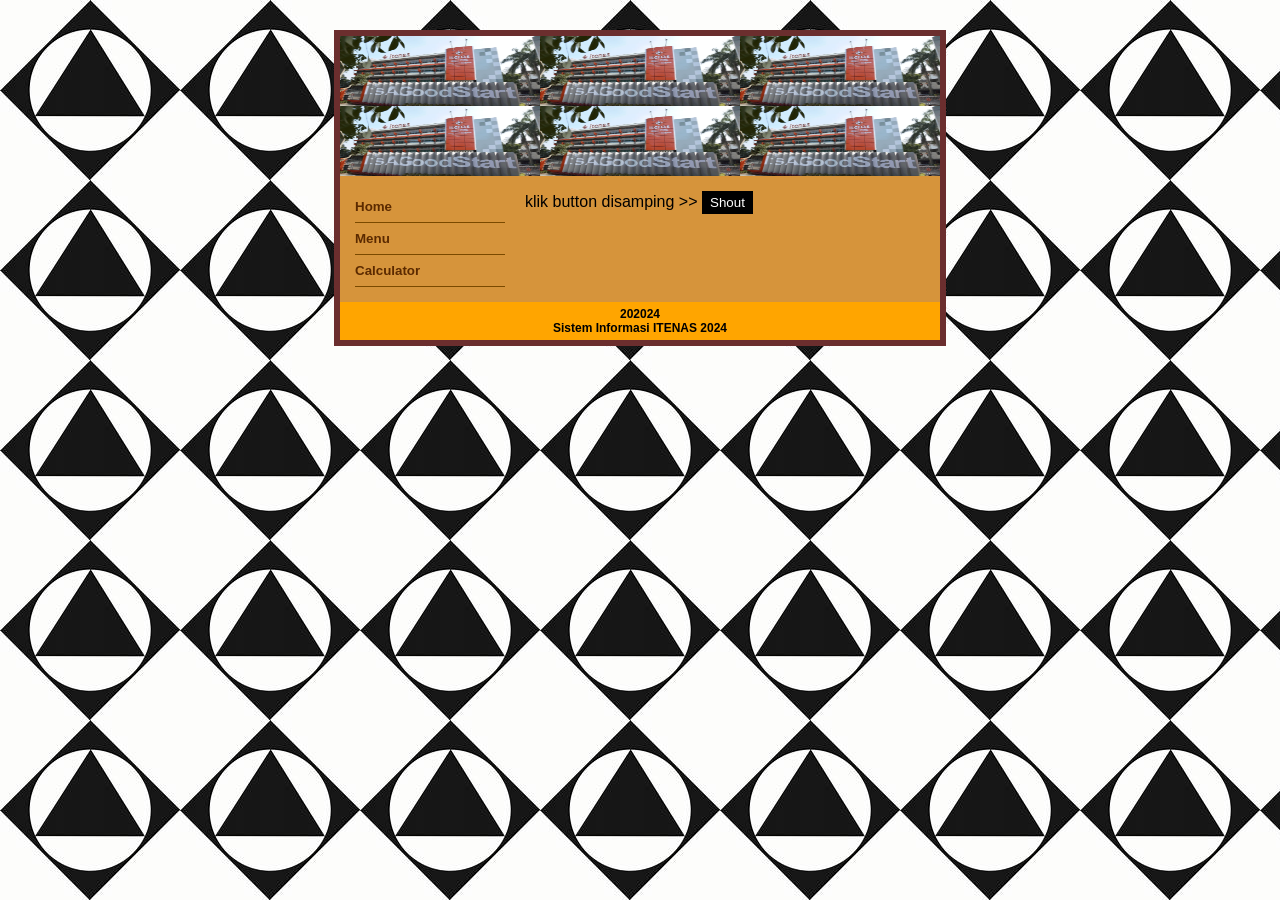
<file: evaluasi1_162023004/index.html>
<!DOCTYPE html>
<html lang="id">
<head>
<meta charset="UTF-8">
<title>Sistem Informasi</title>
<link rel="stylesheet" href="CSS/style.css">
</head>
<body>

<div class="container">

    <div class="header"></div>

    <div class="content">

        <div class="sidebar">
            <button onclick="home()">Home</button>
            <button onclick="bukaMenu()">Menu</button>
            <button onclick="bukaCalculator()">Calculator</button>
        </div>

        <div class="main">

            <!-- HOME -->
            <div id="homePage">
                klik button disamping &gt;&gt;
                <button onclick="shout()">Shout</button>
            </div>

            <!-- MENU -->
            <div id="menuPage" style="display:none;">

                <div class="menuWrapper">

                    <table class="menuTable">

                        <tr>
                        <th>No</th>
                        <th>Makanan/Minuman</th>
                        <th>Harga</th>
                        <th>Pesan</th>
                        </tr>

                        <tr>
                        <td>1</td>
                        <td>Bakso Istimewa</td>
                        <td>Rp 12000</td>
                        <td><input type="number" min="0" value="0" onchange="hitung()"></td>
                        </tr>

                        <tr>
                        <td>2</td>
                        <td>Soto Spesial</td>
                        <td>Rp 10000</td>
                        <td><input type="number" min="0" value="0" onchange="hitung()"></td>
                        </tr>

                        <tr>
                        <td>3</td>
                        <td>Mie Ayam Super</td>
                        <td>Rp 15000</td>
                        <td><input type="number" min="0" value="0" onchange="hitung()"></td>
                        </tr>

                        <tr>
                        <td colspan="3">Jumlah Total</td>
                        <td><span id="total">0</span></td>
                        </tr>

                        <tr>
                        <td colspan="3">Diskon</td>
                        <td><span id="diskon">0</span></td>
                        </tr>

                        <tr>
                        <td colspan="3"><b>Jumlah Bayar</b></td>
                        <td><b><span id="bayar">0</span></b></td>
                        </tr>

                    </table>

                    <div class="resetArea">
                        <button onclick="resetMenu()">Reset</button>
                    </div>

                </div>

            </div>

            <!-- CALCULATOR -->
            <div id="calcPage" style="display:none;">

            <input type="number" id="angka1">

                <select id="operator">
                <option value="+">+</option>
                <option value="-">-</option>
                <option value="*">*</option>
                <option value="/">/</option>
                <option value="%">%</option>
                </select>

                <input type="number" id="angka2">

                = 

                <input type="text" id="hasilCalc" readonly>

                <br><br>

                <button onclick="hitungCalc()" class="btnHitung">Hitung</button>
                <button onclick="resetCalc()" class="btnReset">Reset</button>

            </div>

        </div>
    </div>

    <div class="footer">
        202024<br>
        Sistem Informasi ITENAS 2024
    </div>

</div>

<script src="JS/script.js"></script>

</body>
</html>
</file>
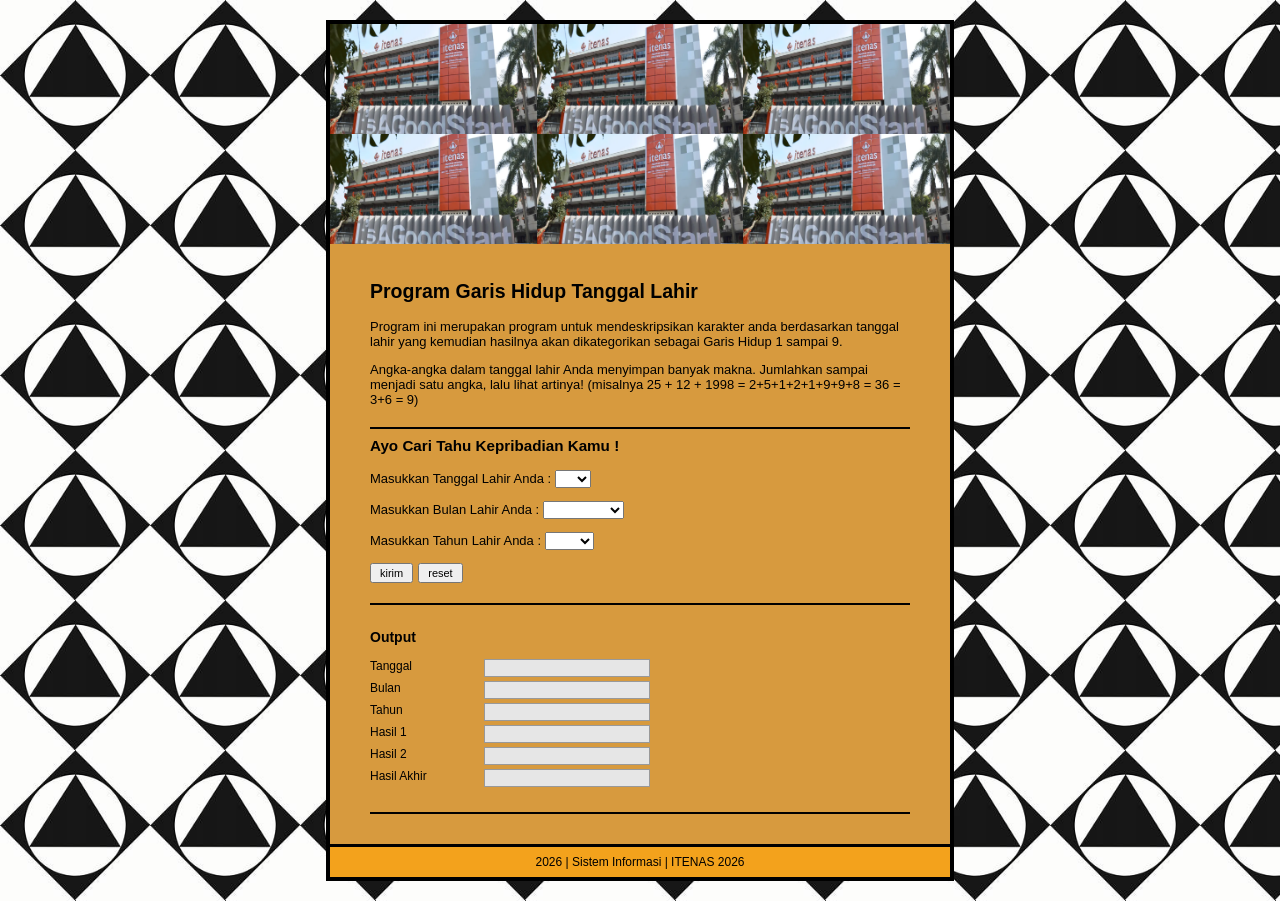
<file: tugasp4_162023004/index.html>
<!DOCTYPE html>
<html lang="id">
<head>
<meta charset="UTF-8">
<title>Program Garis Hidup</title>
<link rel="stylesheet" href="CSS/style.css">
</head>
<body>

<div class="container">

    <div class="header" id="headerImages"></div>

    <div class="content">

        <h2><b>Program Garis Hidup Tanggal Lahir</b></h2>

        <p>
            Program ini merupakan program untuk mendeskripsikan karakter anda berdasarkan tanggal lahir yang kemudian hasilnya akan dikategorikan sebagai Garis Hidup 1 sampai 9.
        </p>

        <p>
            Angka-angka dalam tanggal lahir Anda menyimpan banyak makna. Jumlahkan sampai menjadi satu angka, lalu lihat artinya! 
            (misalnya 25 + 12 + 1998 = 2+5+1+2+1+9+9+8 = 36 = 3+6 = 9)
        </p>

        <h3><b>Ayo Cari Tahu Kepribadian Kamu !</b></h3>

        <form id="formGarisHidup">

            <p>
                Masukkan Tanggal Lahir Anda :
                <select id="tanggal"></select>
            </p>

            <p>
                Masukkan Bulan Lahir Anda :
                <select id="bulan">
                    <option value=""></option>
                    <option value="1">Januari</option>
                    <option value="2">Februari</option>
                    <option value="3">Maret</option>
                    <option value="4">April</option>
                    <option value="5">Mei</option>
                    <option value="6">Juni</option>
                    <option value="7">Juli</option>
                    <option value="8">Agustus</option>
                    <option value="9">September</option>
                    <option value="10">Oktober</option>
                    <option value="11">November</option>
                    <option value="12">Desember</option>
                </select>
            </p>

            <p>
                Masukkan Tahun Lahir Anda :
                <select id="tahun"></select>
            </p>

            <div class="buttonGroup">
                <button type="submit">kirim</button>
                <button type="reset" id="btnReset">reset</button>
            </div>

        </form>

        <div class="output">

            <p class="judulOutput"><b>Output</b></p>

            <div class="boxOutput">
                <div class="baris">
                    <span>Tanggal</span>
                    <input type="text" id="outTgl" readonly>
                </div>
                <div class="baris">
                    <span>Bulan</span>
                    <input type="text" id="outBln" readonly>
                </div>
                <div class="baris">
                    <span>Tahun</span>
                    <input type="text" id="outThn" readonly>
                </div>
                <div class="baris">
                    <span>Hasil 1</span>
                    <input type="text" id="outH1" readonly>
                </div>
                <div class="baris">
                    <span>Hasil 2</span>
                    <input type="text" id="outH2" readonly>
                </div>
                <div class="baris">
                    <span>Hasil Akhir</span>
                    <input type="text" id="outFinal" readonly>
                </div>
            </div>

            <div id="hasilPanjang"></div>

        </div>

    </div>

    <div class="footer">
        2026 | Sistem Informasi | ITENAS 2026
    </div>

</div>

<script src="JS/script.js"></script>
</body>
</html>
</file>
<file: evaluasi1_162023004/CSS/style.css>
body{
    margin:0;
    font-family: Arial, Helvetica, sans-serif;
    background:url("../assets/logo.jpg") repeat;
}

.container{
    width:600px;
    margin:30px auto;
    background:#d6943b;
    border:6px solid #6b2e2e;
}

/* HEADER */
.header{
    height:140px;
    background:url("../assets/gedung itenas.webp") repeat;
    background-size:200px 70px;
}

/* CONTENT */
.content{
    display:flex;
    padding:15px;
}

/* SIDEBAR */
.sidebar{
    width:150px;
}

.sidebar button{
    width:100%;
    background:none;
    border:none;
    text-align:left;
    padding:8px 0;
    border-bottom:1px solid #7a4a00;
    cursor:pointer;
    font-weight:bold;
    color:#5b2a00;
}

.sidebar button:hover{
    background:#c07c28;
}

/* MAIN */
.main{
    flex:1;
    padding-left:20px;
}

/* SHOUT BUTTON */
#homePage button{
    background:black;
    color:white;
    border:none;
    padding:4px 8px;
    cursor:pointer;
}

/* MENU WRAPPER */
.menuWrapper{
    display:flex;
    align-items:center;
    justify-content:center;
    gap:10px;
}

/* TABLE */
.menuTable{
    background:#ffe100;
    border-collapse:collapse;
    font-size:12px;
}

.menuTable th,
.menuTable td{
    border:1px solid #b88a00;
    padding:3px 5px;
}

.menuTable input{
    width:45px;
}

/* RESET BOX */
.resetArea{
    width:80px;
    height:120px;
    background:#d9d9d9;
    display:flex;
    align-items:center;
    justify-content:center;
}

.resetArea button{
    background:black;
    color:yellow;
    border:none;
    padding:4px 10px;
    font-size:12px;
}

/* CALCULATOR */

/* baris pertama */
.calcRow{
    display:flex;
    align-items:center;
    gap:6px;
    margin-bottom:6px;
}

/* baris hasil */
.calcResult{
    display:flex;
    align-items:center;
    gap:6px;
    margin-bottom:10px;
}

#angka1,
#angka2{
    width:80px;
    height:22px;
}

#operator{
    width:40px;
    height:24px;
}

#hasilCalc{
    width:100px;
    height:22px;
}

/* tombol */
.calcBtn button{
    background:black;
    color:yellow;
    border:none;
    padding:6px 15px;
    font-size:13px;
    font-weight:bold;
    cursor:pointer;
}

/* FOOTER */
.footer{
    text-align:center;
    background:orange;
    padding:5px;
    font-size:12px;
    font-weight:bold;
}
</file>
<file: tugasp4_162023004/CSS/style.css>
body{
    margin:0;
    font-family: Arial, Helvetica, sans-serif;
    background-image: url("../assets/logo.jpg");
    background-repeat: repeat;
    background-size: 150px 150px;
}

.container{
    width:620px;
    margin:20px auto;
    background:#d79a3e;
    border:4px solid #000;
}

.header{
    display:grid;
    grid-template-columns: repeat(3, 1fr);
}

.header img{
    width:100%;
    height:110px;
    object-fit:cover;
}

.content{
    padding:20px 40px;
    font-size:13px;
}

h3{
    margin-top:20px;
    border-top:2px solid #000;
    padding-top:8px;
}

form{
    margin-top:15px;
}

select{
    font-size:12px;
}

.buttonGroup{
    margin-top:10px;
    display:flex;
    justify-content:flex-start;
    gap:5px;
}

button{
    font-size:11px;
    padding:2px 8px;
}

.output{
    margin-top:20px;
    border-top:2px solid #000;
    padding-top:10px;
}

.judulOutput{
    font-size:14px;
}

.boxOutput{
    width:280px;
}

.baris{
    display:flex;
    justify-content:space-between;
    margin:4px 0;
}

.baris span{
    width:90px;
    font-size:12px;
}

.baris input{
    width:160px;
    background:#e6e6e6;
    border:1px solid #999;
    font-size:12px;
}

#hasilPanjang{
    margin-top:25px;
    border-top:2px solid #000;
    padding-top:10px;
    font-size:12px;
}

#hasilPanjang h2{
    font-size:16px;
    font-weight:bold;
}

.footer{
    text-align:center;
    padding:8px;
    background:#f3a21c;
    font-size:12px;
    border-top:3px solid #000;
}
</file>
